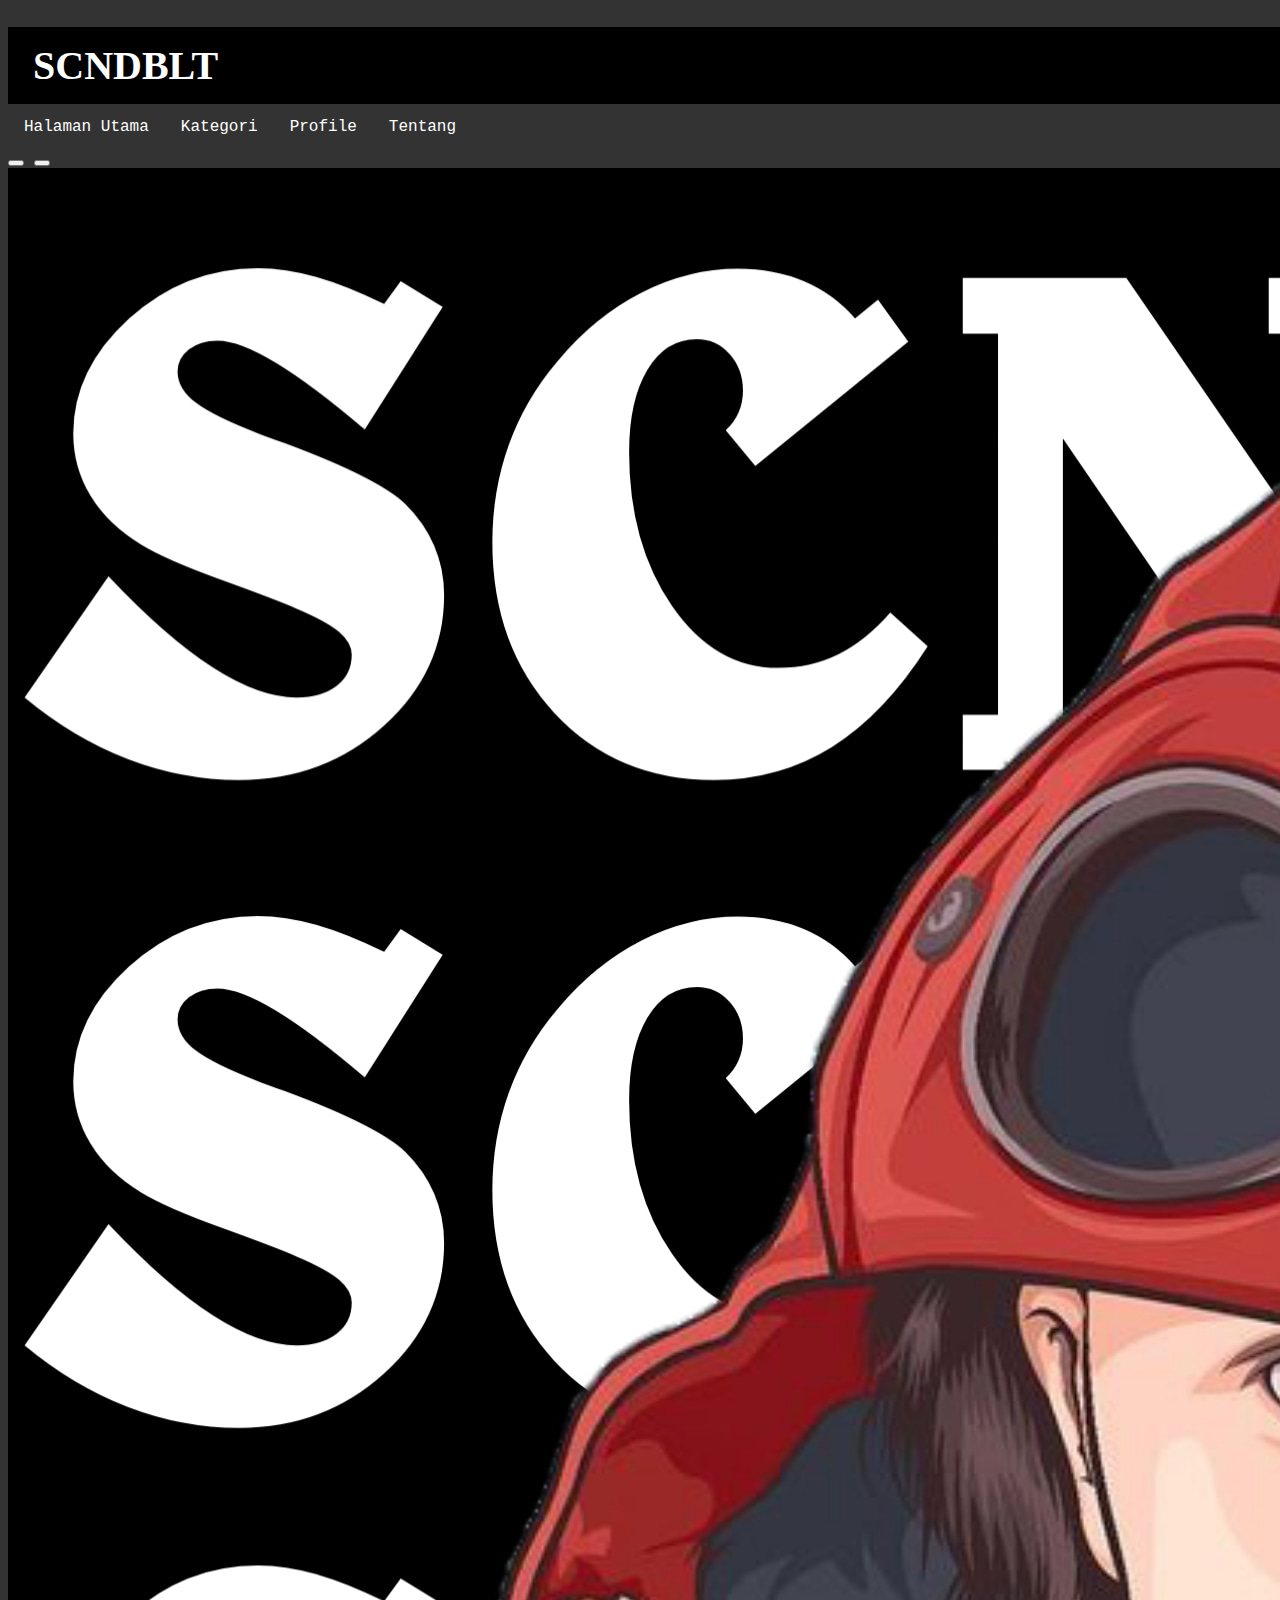
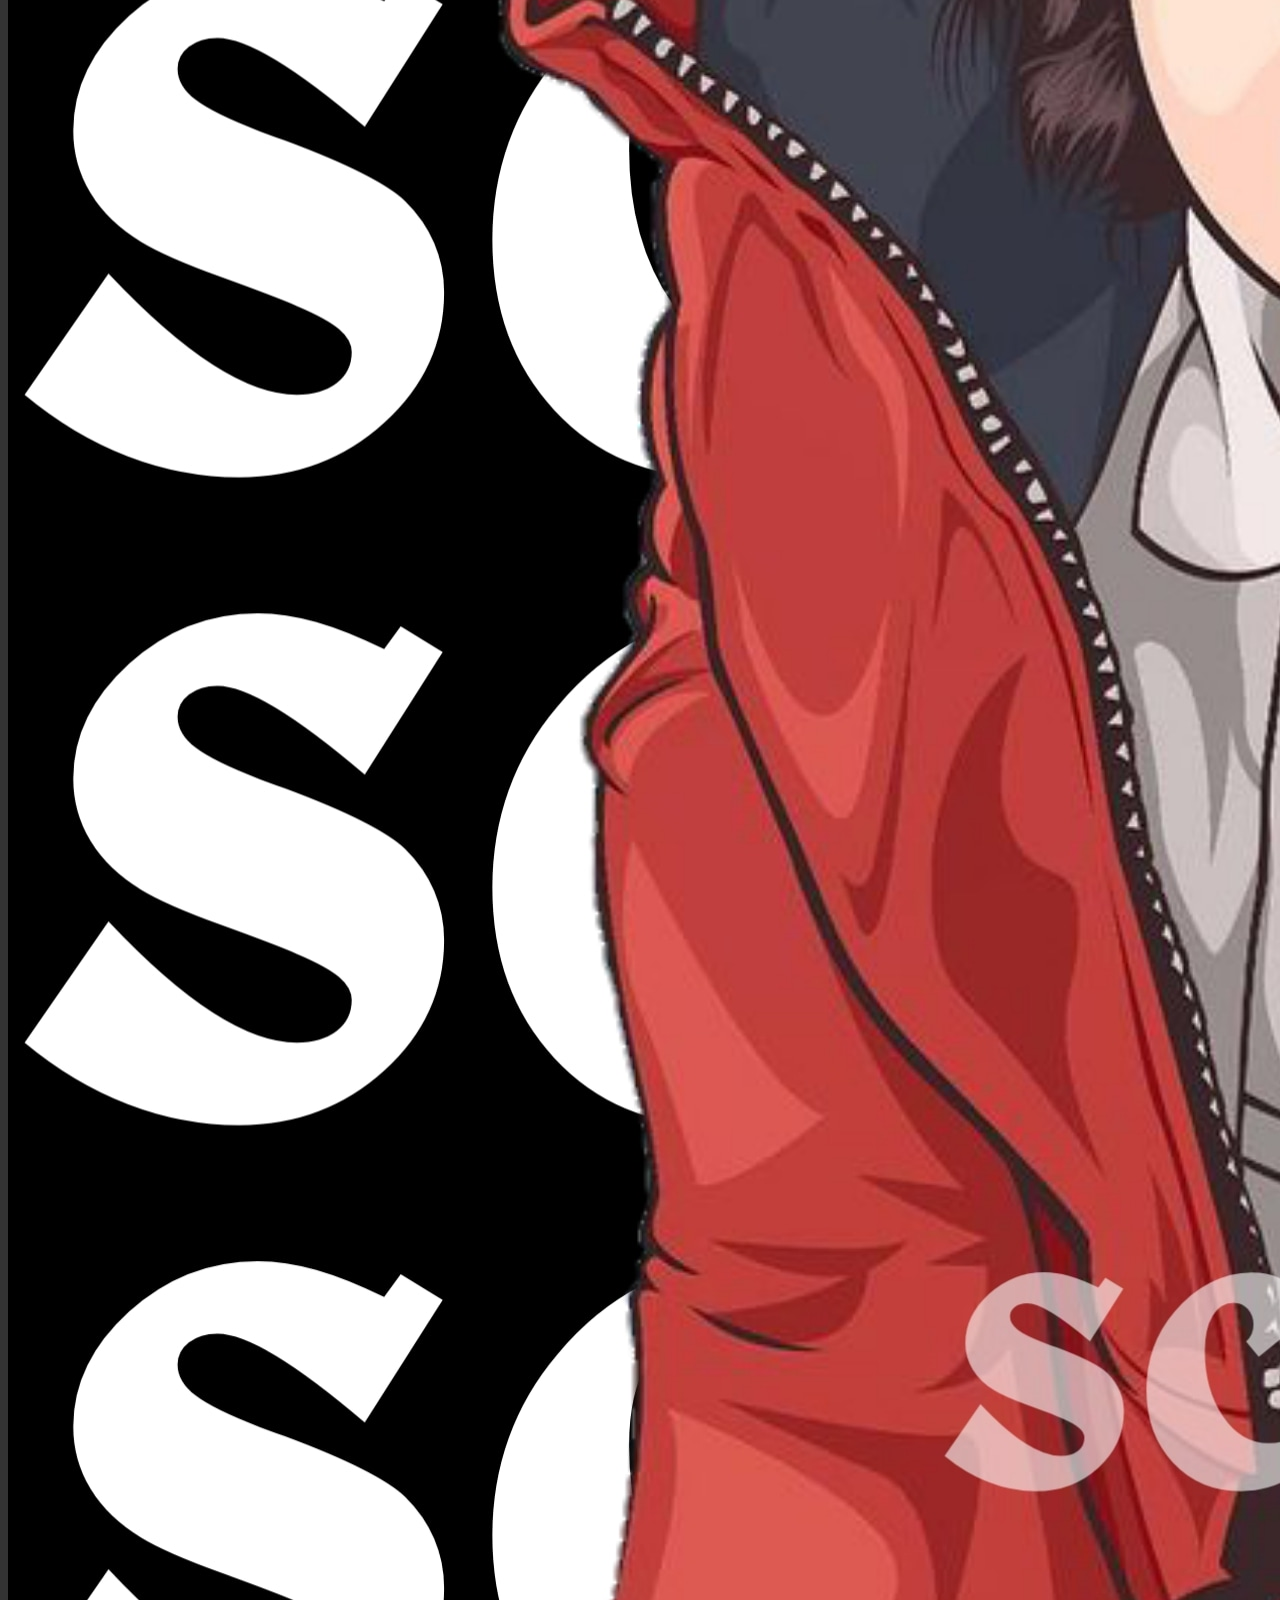
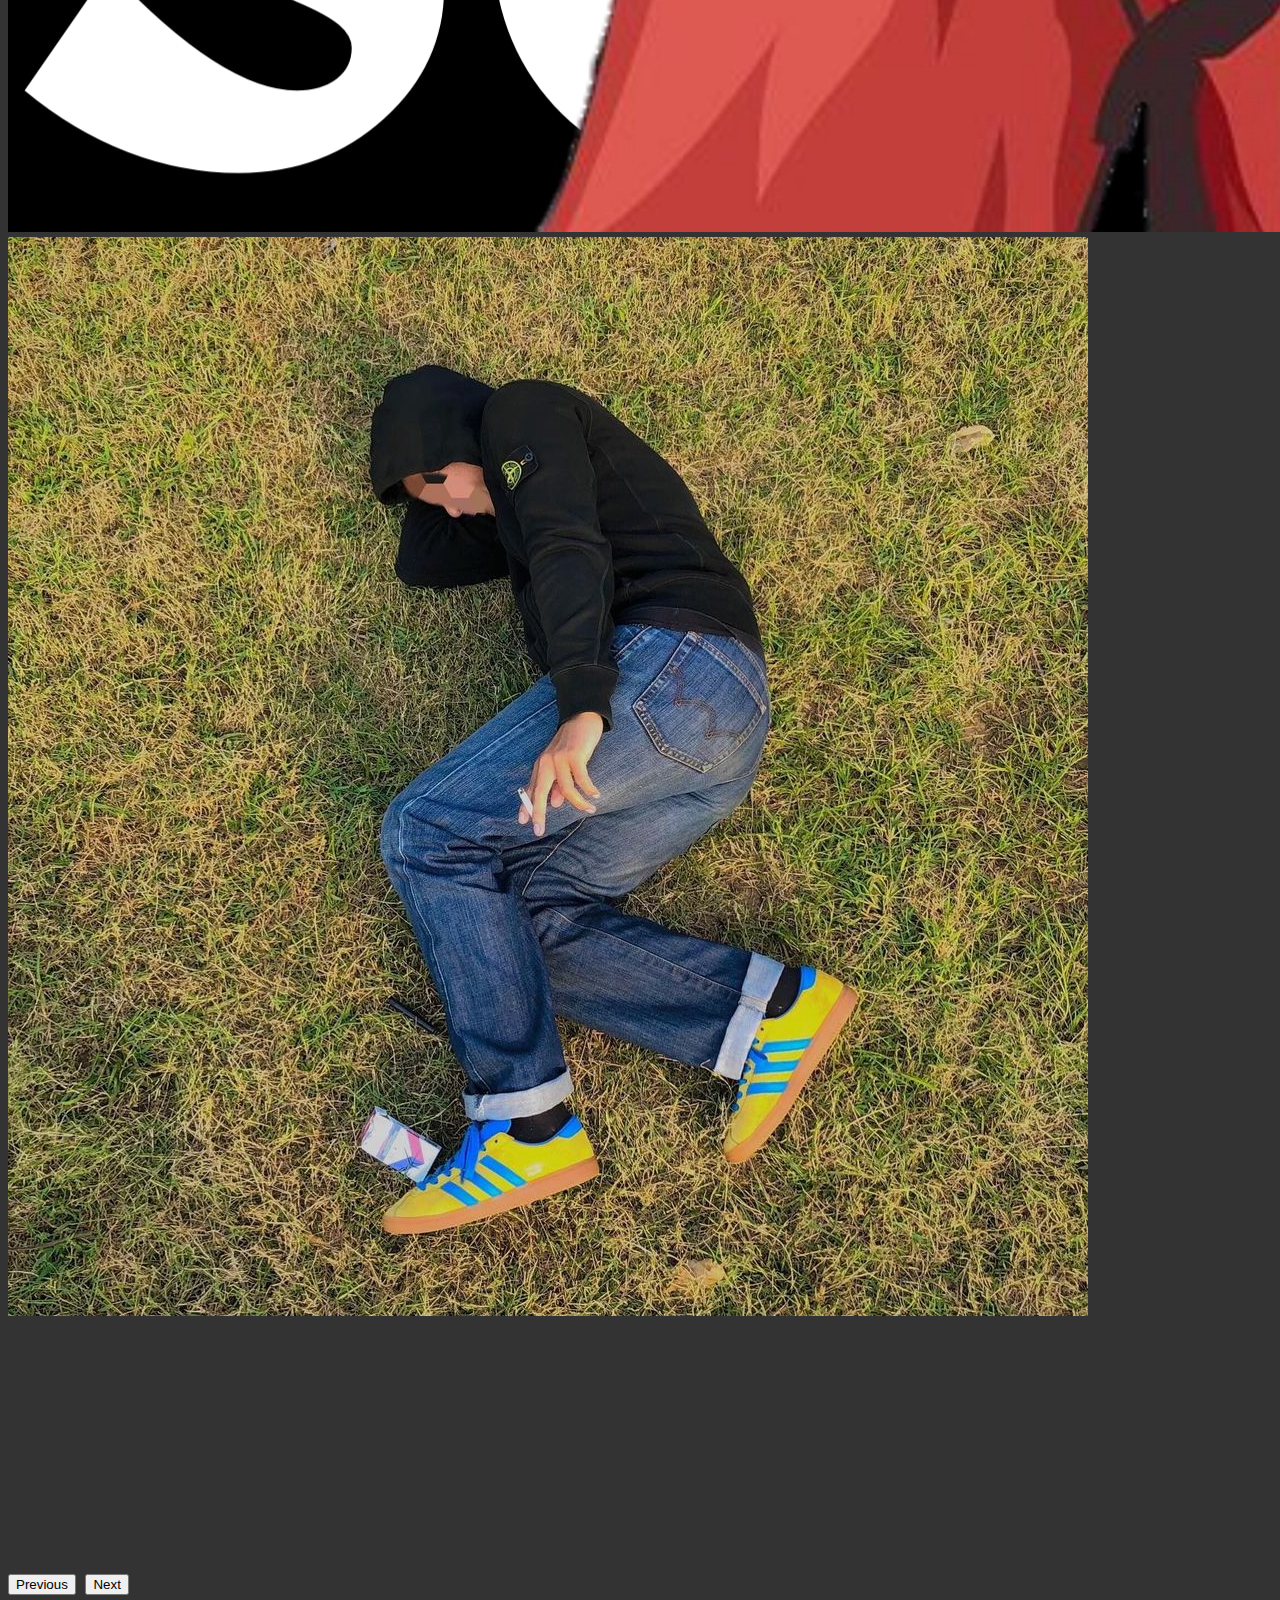
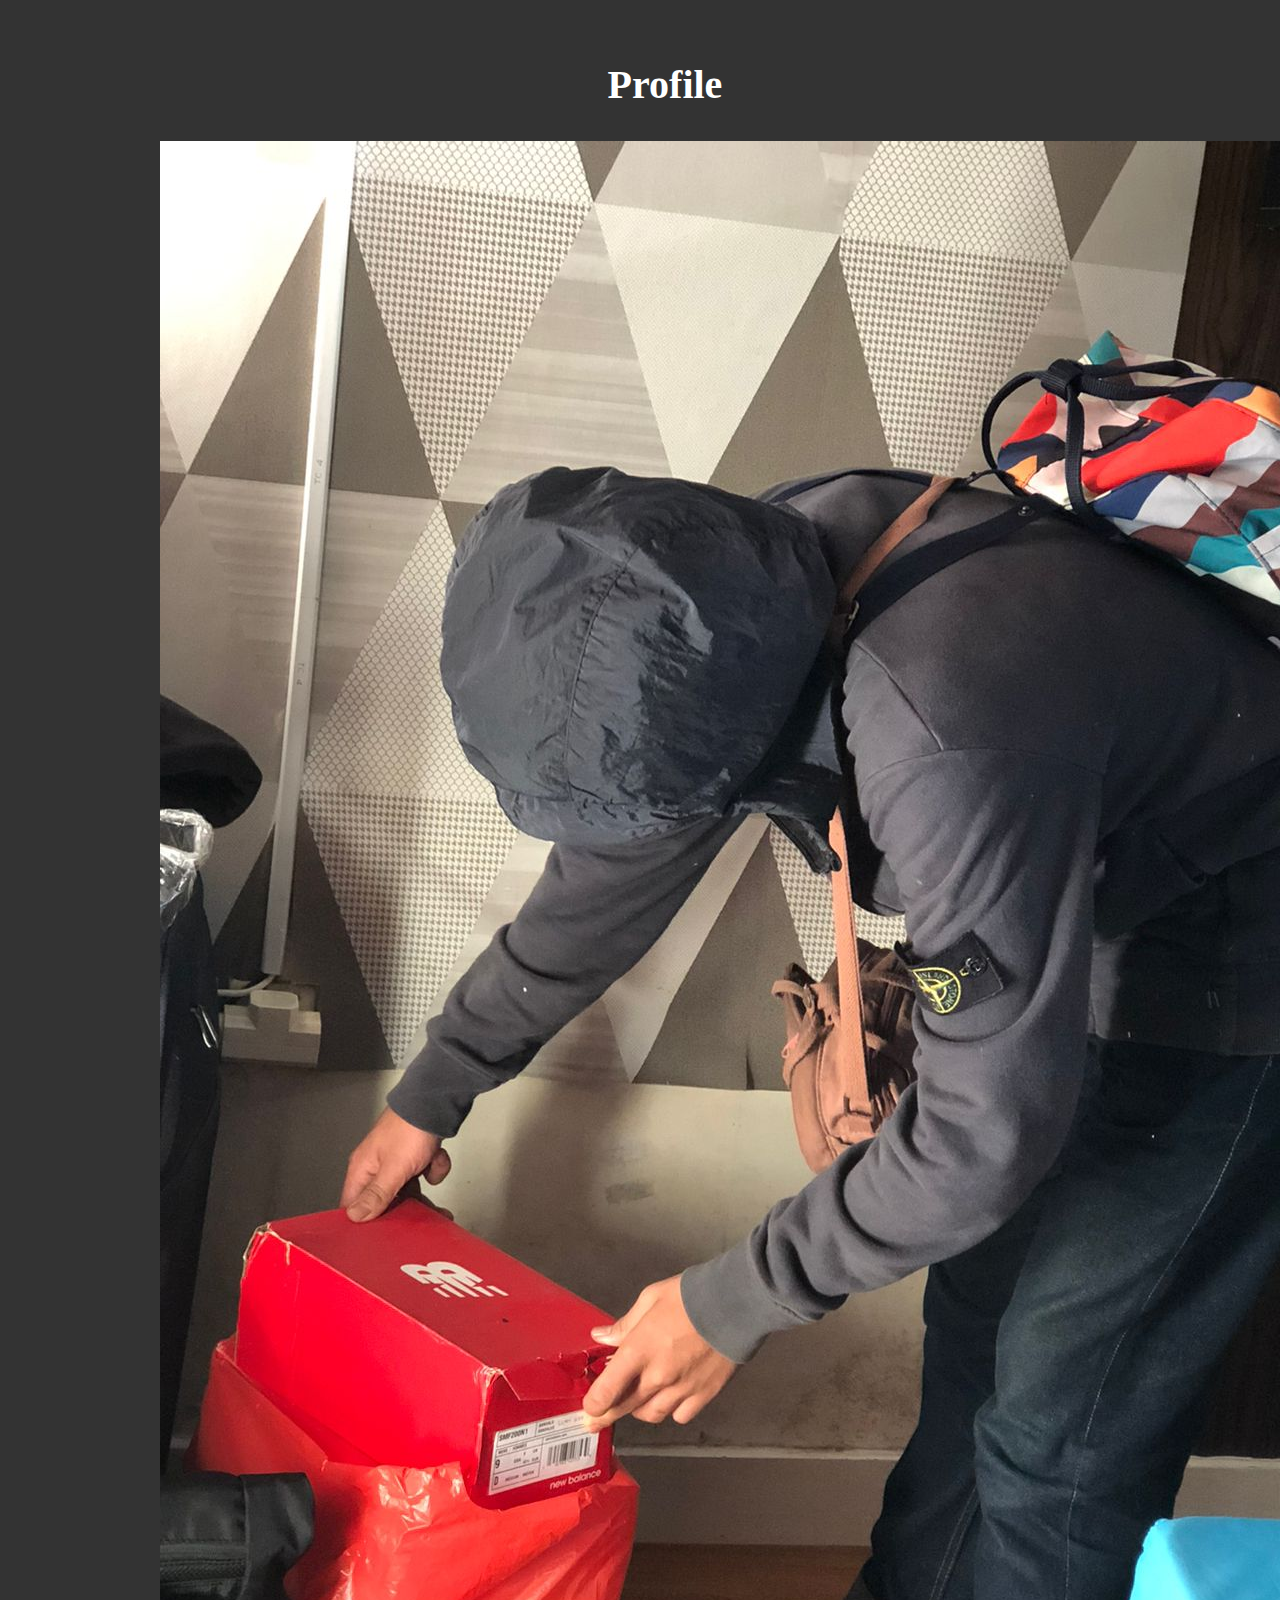
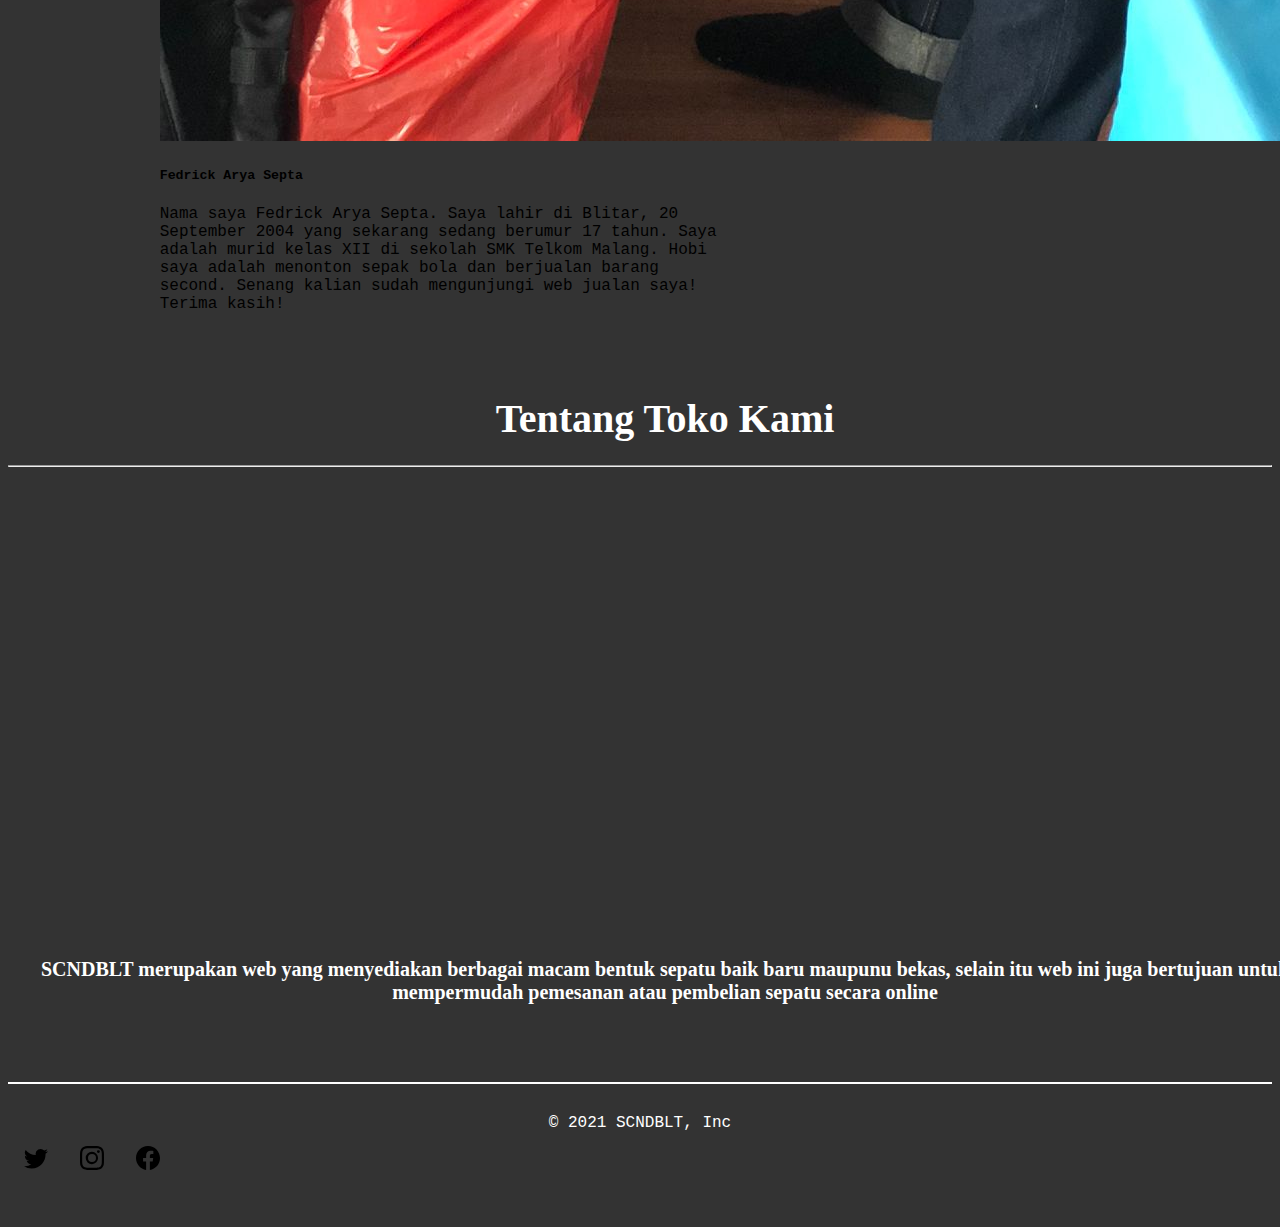
<file: web/index.html>
<!DOCTYPE html>
<html lang="en">
<head>
  <title>second blitar</title>
  <meta name="viewport" content="width=device-width, initial-scale=1">
        <link href="https://cdn.jsdelivr.net/npm/bootstrap@5.1.1/dist/css/bootstrap.min.css" rel="stylesheet" integrity="sha384-F3w7mX95PdgyTmZZMECAngseQB83DfGTowi0iMjiWaeVhAn4FJkqJByhZMI3AhiU" crossorigin="anonymous">
        <link rel="stylesheet" href="css/index.css">
        <script src="https://cdn.jsdelivr.net/npm/bootstrap@5.1.1/dist/js/bootstrap.bundle.min.js" integrity="sha384-/bQdsTh/da6pkI1MST/rWKFNjaCP5gBSY4sEBT38Q/9RBh9AH40zEOg7Hlq2THRZ" crossorigin="anonymous"></script>
        <script src="https://cdn.jsdelivr.net/npm/@popperjs/core@2.9.3/dist/umd/popper.min.js" integrity="sha384-W8fXfP3gkOKtndU4JGtKDvXbO53Wy8SZCQHczT5FMiiqmQfUpWbYdTil/SxwZgAN" crossorigin="anonymous"></script>
        <script src="https://cdn.jsdelivr.net/npm/bootstrap@5.1.1/dist/js/bootstrap.min.js" integrity="sha384-skAcpIdS7UcVUC05LJ9Dxay8AXcDYfBJqt1CJ85S/CFujBsIzCIv+l9liuYLaMQ/" crossorigin="anonymous"></script>
</head>
<body>

  <svg xmlns="http://www.w3.org/2000/svg" style="display: none;">
    <symbol id="facebook" viewBox="0 0 16 16">
      <path d="M16 8.049c0-4.446-3.582-8.05-8-8.05C3.58 0-.002 3.603-.002 8.05c0 4.017 2.926 7.347 6.75 7.951v-5.625h-2.03V8.05H6.75V6.275c0-2.017 1.195-3.131 3.022-3.131.876 0 1.791.157 1.791.157v1.98h-1.009c-.993 0-1.303.621-1.303 1.258v1.51h2.218l-.354 2.326H9.25V16c3.824-.604 6.75-3.934 6.75-7.951z"/>
    </symbol>
    <symbol id="instagram" viewBox="0 0 16 16">
        <path d="M8 0C5.829 0 5.556.01 4.703.048 3.85.088 3.269.222 2.76.42a3.917 3.917 0 0 0-1.417.923A3.927 3.927 0 0 0 .42 2.76C.222 3.268.087 3.85.048 4.7.01 5.555 0 5.827 0 8.001c0 2.172.01 2.444.048 3.297.04.852.174 1.433.372 1.942.205.526.478.972.923 1.417.444.445.89.719 1.416.923.51.198 1.09.333 1.942.372C5.555 15.99 5.827 16 8 16s2.444-.01 3.298-.048c.851-.04 1.434-.174 1.943-.372a3.916 3.916 0 0 0 1.416-.923c.445-.445.718-.891.923-1.417.197-.509.332-1.09.372-1.942C15.99 10.445 16 10.173 16 8s-.01-2.445-.048-3.299c-.04-.851-.175-1.433-.372-1.941a3.926 3.926 0 0 0-.923-1.417A3.911 3.911 0 0 0 13.24.42c-.51-.198-1.092-.333-1.943-.372C10.443.01 10.172 0 7.998 0h.003zm-.717 1.442h.718c2.136 0 2.389.007 3.232.046.78.035 1.204.166 1.486.275.373.145.64.319.92.599.28.28.453.546.598.92.11.281.24.705.275 1.485.039.843.047 1.096.047 3.231s-.008 2.389-.047 3.232c-.035.78-.166 1.203-.275 1.485a2.47 2.47 0 0 1-.599.919c-.28.28-.546.453-.92.598-.28.11-.704.24-1.485.276-.843.038-1.096.047-3.232.047s-2.39-.009-3.233-.047c-.78-.036-1.203-.166-1.485-.276a2.478 2.478 0 0 1-.92-.598 2.48 2.48 0 0 1-.6-.92c-.109-.281-.24-.705-.275-1.485-.038-.843-.046-1.096-.046-3.233 0-2.136.008-2.388.046-3.231.036-.78.166-1.204.276-1.486.145-.373.319-.64.599-.92.28-.28.546-.453.92-.598.282-.11.705-.24 1.485-.276.738-.034 1.024-.044 2.515-.045v.002zm4.988 1.328a.96.96 0 1 0 0 1.92.96.96 0 0 0 0-1.92zm-4.27 1.122a4.109 4.109 0 1 0 0 8.217 4.109 4.109 0 0 0 0-8.217zm0 1.441a2.667 2.667 0 1 1 0 5.334 2.667 2.667 0 0 1 0-5.334z"/>
    </symbol>
    <symbol id="twitter" viewBox="0 0 16 16">
      <path d="M5.026 15c6.038 0 9.341-5.003 9.341-9.334 0-.14 0-.282-.006-.422A6.685 6.685 0 0 0 16 3.542a6.658 6.658 0 0 1-1.889.518 3.301 3.301 0 0 0 1.447-1.817 6.533 6.533 0 0 1-2.087.793A3.286 3.286 0 0 0 7.875 6.03a9.325 9.325 0 0 1-6.767-3.429 3.289 3.289 0 0 0 1.018 4.382A3.323 3.323 0 0 1 .64 6.575v.045a3.288 3.288 0 0 0 2.632 3.218 3.203 3.203 0 0 1-.865.115 3.23 3.23 0 0 1-.614-.057 3.283 3.283 0 0 0 3.067 2.277A6.588 6.588 0 0 1 .78 13.58a6.32 6.32 0 0 1-.78-.045A9.344 9.344 0 0 0 5.026 15z"/>
    </symbol>
  </svg>


  <div class="headeer">   
    <h1>SCNDBLT</h1>
    <ul>
        <li><a href="index.html">Halaman Utama</a></li>
        <li class="dropdown">
        <a href="#" class="dropla">Kategori</a>
    <div class="drop">
        <a href="simulasi.html">Adidas</a>
    </div>
    </li>
    <li><a href="index.html#profile">Profile</a></li>
    <li><a href="index.html#tentang">Tentang</a></li>
    <div class="container-fluid">
    </div>
    </ul>
</div>

    <div id="carouselExampleCaptions" class="carousel slide" data-bs-ride="carousel">
      <div class="carousel-indicators">
        <button type="button" data-bs-target="#carouselExampleCaptions" data-bs-slide-to="0" class="active" aria-current="true" aria-label="Slide 1"></button>
        <button type="button" data-bs-target="#carouselExampleCaptions" data-bs-slide-to="1" aria-label="Slide 2"></button>
      </div>
      <div class="carousel-inner">
        <div class="carousel-item active">
          <img src="./files/IMG_20211202_175811_736.jpg" class="d-block w-100" alt="...">
        </div>
        <div class="carousel-item">
          <img src="./gambar/20230105_012937.jpg" class="d-block w-100" alt="...">
        </div>
        </div>
      <button class="carousel-control-prev" type="button" data-bs-target="#carouselExampleCaptions" data-bs-slide="prev">
        <span class="carousel-control-prev-icon" aria-hidden="true"></span>
        <span class="visually-hidden">Previous</span>
      </button>
      <button  class="carousel-control-next" type="button" data-bs-target="#carouselExampleCaptions" data-bs-slide="next">
        <span class="carousel-control-next-icon" aria-hidden="true"></span>
        <span class="visually-hidden">Next</span>
      </button>
    </div>
    
    <section id="profile" class="profile">
      <br>
    <div class="col-lg-6 col-md-8 mx-auto">
        <h2 class="fw-light" style="text-align: center;">Profile</h2>
        <br>
        <div class="card"style="width: 35rem;" >
  <img class="card-img-top" src="../web/gambar/pp.jpeg" alt="Card image cap">
  <div class="card-body">
    <h5 class="card-title">Fedrick Arya Septa</h5>
    <p class="card-text">Nama saya Fedrick Arya Septa. Saya lahir di Blitar, 20 September 2004 yang sekarang sedang berumur 17 tahun. Saya adalah murid kelas XII di sekolah SMK Telkom Malang. Hobi saya adalah menonton sepak bola dan berjualan barang second. Senang kalian sudah mengunjungi web jualan saya! Terima kasih! </p>
  </div>
</div>
</div>
    </div>
    <br>
    
</section>

<section id="tentang" class="tentang">
<html>

<head>

<title>Google Maps</title>

</head>

<body>
<h2 style="text-align: center;">Tentang Toko Kami</h2>

<hr>
<iframe src="https://www.google.com/maps/embed?pb=!1m18!1m12!1m3!1d649.8261415919696!2d112.6569914209103!3d-7.977877862534562!2m3!1f0!2f0!3f0!3m2!1i1024!2i768!4f13.1!3m3!1m2!1s0x2dd629af1fb3e905%3A0x56d8ac80d6b07556!2sKOS%20EKO%20SEHAT%20BERDAYA!5e0!3m2!1sid!2sid!4v1674749588769!5m2!1sid!2sid" 
width="600" height="450" style="border:0;" allowfullscreen="" loading="lazy" referrerpolicy="no-referrer-when-downgrade"></iframe></iframe>


<h3>
  SCNDBLT merupakan web yang menyediakan berbagai macam bentuk sepatu baik baru maupunu bekas, selain itu web ini juga bertujuan untuk mempermudah pemesanan atau pembelian sepatu secara online
</h3>
</body>

</html>

</section>

</body>
<div class="container">
  <footer class="d-flex flex-wrap justify-content-between align-items-center py-3 my-4  ">
    <div class="col-md-4 d-flex align-items-center">
      <span class="text-muted">&copy; 2021 SCNDBLT, Inc</span>
    </div>
    <ul class="nav col-md-4 justify-content-end list-unstyled d-flex">
      <li class="ms-3"><a class="text-muted" href="https://twitter.com/arya_fedrick"><svg class="bi" width="24" height="24"><use xlink:href="#twitter"/></svg></a></li>
      <li class="ms-3"><a class="text-muted" href="https://www.instagram.com/scndblt/"><svg class="bi" width="24" height="24"><use xlink:href="#instagram"/></svg></a></li>
      <li class="ms-3"><a class="text-muted" href="https://www.facebook.com/fedrick.a.septa.7"><svg class="bi" width="24" height="24"><use xlink:href="#facebook"/></svg></a></li>
    </ul>
  </footer>
</div>

</html>
<style>
  .card{
    margin-left: 12%;
  }
  iframe{
    margin-left: 30%;
  }
  h2{
	border: 0px solid;
    color: rgb(255, 255, 255);
    width: 100%;
    height: auto;
	font-family: 'fantasy', Times;
    font-size: 40px;
	margin-bottom: 0%;
	padding: 15px 25px; 
}
  h3{
    border: 0px solid;
    color: rgb(255, 255, 255);
    width: 100%;
    height: auto;
	  font-family: 'fantasy', Times;
    font-size: 20px;
	  margin-bottom: 5%;
    margin-top: 1%;
    text-align: center;
	  padding: 15px 25px; 
  }
</style>
</file>
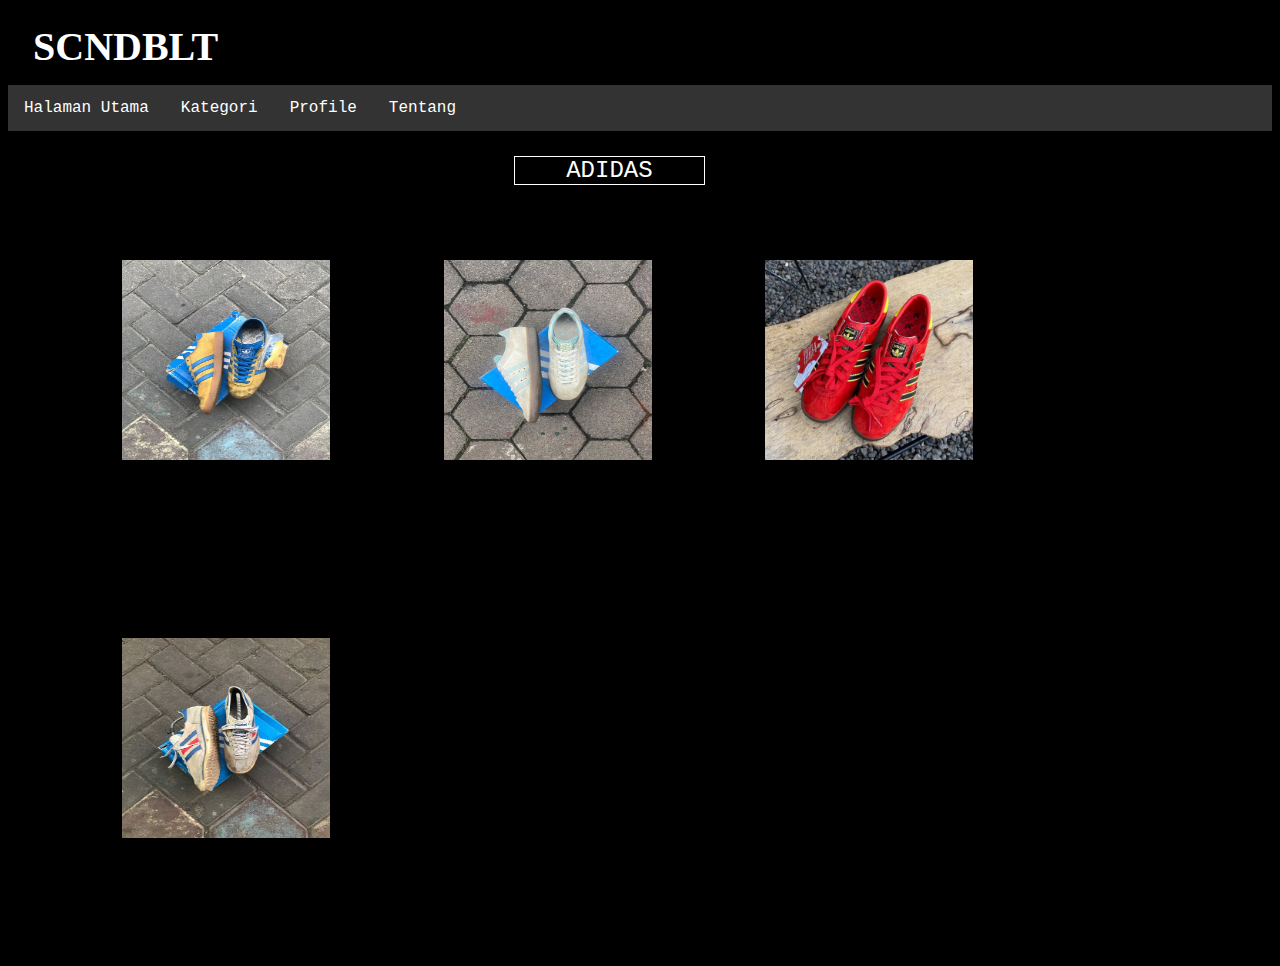
<file: web/simulasi.html>
<html>
<title>second blitar</title>
<head>
    <meta name="viewport" content="width=device-width, initial-scale=1">
    <link href="https://cdn.jsdelivr.net/npm/bootstrap@5.1.1/dist/css/bootstrap.min.css" rel="stylesheet" integrity="sha384-F3w7mX95PdgyTmZZMECAngseQB83DfGTowi0iMjiWaeVhAn4FJkqJByhZMI3AhiU" crossorigin="anonymous">
    <script src="https://cdn.jsdelivr.net/npm/bootstrap@5.1.1/dist/js/bootstrap.bundle.min.js" integrity="sha384-/bQdsTh/da6pkI1MST/rWKFNjaCP5gBSY4sEBT38Q/9RBh9AH40zEOg7Hlq2THRZ" crossorigin="anonymous"></script>
    <script src="https://cdn.jsdelivr.net/npm/@popperjs/core@2.9.3/dist/umd/popper.min.js" integrity="sha384-W8fXfP3gkOKtndU4JGtKDvXbO53Wy8SZCQHczT5FMiiqmQfUpWbYdTil/SxwZgAN" crossorigin="anonymous"></script>
    <script src="https://cdn.jsdelivr.net/npm/bootstrap@5.1.1/dist/js/bootstrap.min.js" integrity="sha384-skAcpIdS7UcVUC05LJ9Dxay8AXcDYfBJqt1CJ85S/CFujBsIzCIv+l9liuYLaMQ/" crossorigin="anonymous"></script>  
    <link rel="stylesheet" type="text/css" href="css/simulasi.css"> 
</head>
<body>
    <div class="header">   
        <h1>SCNDBLT</h1>
        <ul class="nav">
            <li><a href="index.html">Halaman Utama</a></li>
            <li class="dropdown">
            <a href="#" class="dropla">Kategori</a>
        <div class="drop">
          <a href="simulasi.html">Adidas</a>
        </div>
        </li>
        <li><a href="index.html#profile">Profile</a></li>
        <li><a href="index.html#tentang">Tentang</a></li>
        <div class="container-fluid">
            </div>
          </ul>
          <p class="tag">ADIDAS</p>
        </div>
        
        <div class="card" style="width: 13rem;">
        <img src="./gambar/malmo.jpg">
        <div class="card-body">
        <h5 class="card-title">adidas original malmo</h5>
        </div>
        <ul class="list-group list-group-flush">
        <li  class="list-group-item text-danger">Rp.2.100.000</li>
        </ul>
        </div>

        <div class="card" style="width: 13rem;">
        <img src="./gambar/padiham.jpg">
        <div class="card-body">
        <h5 class="card-title">adidas orignal padiham</h5>
        </div>
        <ul class="list-group list-group-flush">
        <li  class="list-group-item text-danger">Rp.950.000</li>
        </ul>
        </div>

        <div class="card" style="width: 13rem;">
          <img src="./gambar/bern.jpeg">
          <div class="card-body">
          <h5 class="card-title">adidas original bern</h5>
          </div>
          <ul class="list-group list-group-flush">
          <li  class="list-group-item text-danger">Rp.1.900.000</li>
          </ul>
          </div>

          <div class="card" style="width: 13rem;">
            <img src="./gambar/sl 72.jpg">
            <div class="card-body">
            <h5 class="card-title">adidas original sl72 </h5>
            </div>
            <ul class="list-group list-group-flush">
            <li  class="list-group-item text-danger">Rp.500.000</li>
            </ul>
            </div>

    </body>
</html>
<style>
  .card{
    float:left;
    margin-left:9%;
    margin-top:4%;
    margin-bottom: 4%;
  }
  img{
    width: 100%;
    height:200px;
  }
</style>
</file>
<file: web/css/index.css>
body{
    font-family: 'courier';
	background-color: #333;
}
h1{
    border: 0px solid;
    background-color: black;
    color: rgb(255, 255, 255);
    width: 100%;
    height: auto;
	font-family: 'fantasy', Times;
    font-size: 40px;
	margin-bottom: 0%;
	padding: 15px 25px; 	
}
.navbar {
	position: fixed;
	width: 100%;
	top: 0;
	left: 0;
	font-family: 'Montserrat';
  }

ul {
    list-style-type: none;
    margin: 0;
    padding: 0;
    overflow: hidden;
    background-color: #333;
    }
    
    li {
    float: left;
	text-transform: capitalize;
    }
    
    li a, .dropla {
    display: inline-block;
    color: white;
    text-align: center;
    padding: 14px 16px;
    text-decoration: none;
    }
    
    li a:hover, .dropdown:hover .dropla {
    background-color: red;
    }
    
    li.dropdown {
    display: inline-block;
    }
    .drop {
    display: none;
	position:relative;
    background-color: #f9f9f9;
    min-width: 40px;
    box-shadow: 0px 8px 16px 0px rgba(0,0,0,0.2);
    z-index: 1;
    }
    
    .drop a {
    color: black;
    padding: 12px 16px;
    text-decoration: none;
    display: block;
    text-align: left;
    }
    
    .drop a:hover {
        background-color: #776d6d;
    }
    
    .dropdown:hover .drop {
		display: block;
		position: fixed;

    }
	form{
		float: right;
		width: 15%;
		margin-top: 7px;
	}
	h1{
		border: 0px solid;
		background-color: black;
		color: rgb(255, 255, 255);
		width: 100%;
		height: auto;
		font-size: 40px;
		margin-bottom: 0%;
	}
	.navbar {
		position: fixed;
		width: 100%;
		top: 0;
		left: 0;
	  }
	
	ul {
		list-style-type: none;
		margin: 0;
		padding: 0;
		overflow: hidden;
		background-color: #333;
		}
		
		li {
		float: left;
		}
		
		li a, .dropla {
		display: inline-block;
		color: white;
		text-align: center;
		padding: 14px 16px;
		text-decoration: none;
		}
		
		li a:hover, .dropdown:hover .dropla {
		background-color: red;
		}
		
		li.dropdown {
		display: inline-block;
		}
		
		.drop {
		display: none;
		position:relative;
		background-color: #f9f9f9;
		min-width: 40px;
		box-shadow: 0px 8px 16px 0px rgba(0,0,0,0.2);
		z-index: 1;
		}
		
		.drop a {
		color: black;
		padding: 12px 16px;
		text-decoration: none;
		display: block;
		text-align: left;
		}
		
		.drop a:hover {
			background-color: #776d6d;
		}
		
		.dropdown:hover .drop {
		position: fixed;
		display: block;
		}
		form{
			float: right;
			width: 15%;
			margin-top: 7px;
		}
		footer{
		padding:30px 0;
		background-color: #333;
		color: #fff;
		text-align: center;
		}
		footer{
		color: white;
		background-color:#333 ;
	
		}	
		.container{
		color: white;
		background-color:#333 ;
		border-top: 2px solid white;
		margin-top: 2%;

		}
		.carousel-control-prev{
			height: 20%;
			margin-top: 20%;
		}
		.carousel-control-next{
			height: 20%;
			margin-top: 20%;
		}
		.card{
			margin-left: 20%;

		}
</file>
<file: web/css/simulasi.css>
body{
  background-repeat: no-repeat;
  background-size: cover;
  font-family: 'Courier New', Courier, monospace;
  background-color: black;
}


h1{
  border: 0px solid;
  background-color: black;
  color: rgb(255, 255, 255);
  width: 100%;
  height: auto;
  font-family: 'fantasy', Times;
  font-size: 40px;
  margin-bottom: 0%;
  padding: 15px 25px;
}
.navbar {
position: fixed;
width: 100%;
top: 0;
left: 0;
}

  .nav {
  list-style-type: none;
  margin: 0;
  padding: 0;
  overflow: hidden;
  background-color: #333;
  }
  
  li {
  float: left;
  }
  
  li a, .dropla {
  display: inline-block;
  color: white;
  text-align: center;
  padding: 14px 16px;
  text-decoration: none;
  }
  
  li a:hover, .dropdown:hover .dropla {
  background-color: red;
  }
  
  li.dropdown {
  display: inline-block;
  }
  
  .drop {
  display: none;
  position:fixed;
  background-color: #f9f9f9;
  min-width: 40px;
  box-shadow: 0px 8px 16px 0px rgba(0,0,0,0.2);
  z-index: 1;
  }
  
  .drop a {
  color: black;
  padding: 12px 16px;
  text-decoration: none;
  display: block;
  text-align: left;
  }
  
  .drop a:hover {
      background-color: #776d6d;
  }
  
  .dropdown:hover .drop {
  display: block;
  }
form{
  float: right;
  width: 15%;
  margin-top: -3%;
}
.tag{
    border: 1px solid white;
      margin-top: 2%;
      margin-left: 40%;
      list-style-type: none;
      position: relative;
      font-size: x-large;
      text-align: center;
      background-color: rgb(0, 0, 0);
      width: 15%;
      height: auto;
      color: rgb(255, 255, 255);
      clear:unset;
}
  .page{
    margin-bottom: 1%;
  }
  .panah{
    list-style-type: none;
    margin: 0;
    padding: 0;
    overflow: hidden;
    position: relative;
    float:left ;
    margin-bottom: 0%;
    color: rgb(255, 255, 255);
  }
  .p{
    font-size: 30px;
  }
  .next{
    color: rgb(255, 255, 255);
  }
  .previous{
    color: rgb(255, 255, 255);
  }
</file>
